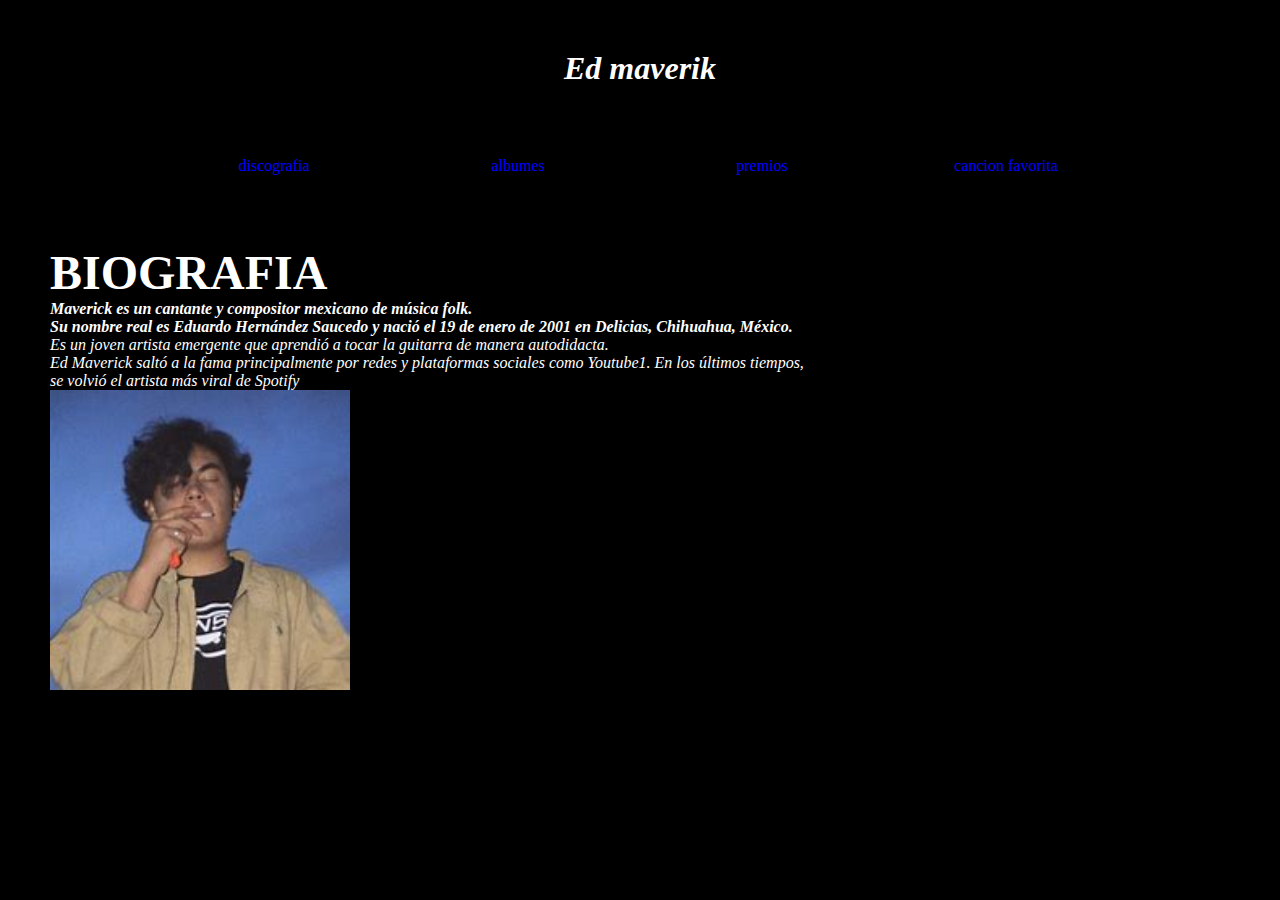
<file: `pagina web ed maverik/index.html>
<!DOCTYPE html>
<html lang="en">
<head>
    <meta charset="UTF-8">
    <meta name="viewport" content="width=device-width, initial-scale=1.0">
    <title>Ed maverik</title>
    <link rel="stylesheet" href="style.css">
</head>
<body>
    <h1> <em>Ed maverik</em></h1>
    <nav>
        <ul>
            <li><a href="discografia.html">discografia</a></li>
            <li><a href="albunes.html">albumes</a></li>
            <li><a href="premios.html">premios</a></li>
            <li><a href="conciertos.html"> cancion favorita</a></li>
        </ul>
    </nav>
 <div class="contenido">
    <div class="articulos">
    <div class="secciones">
    <div>
        <div class="contenedor">
        <h2>BIOGRAFIA</h2 >
        </div>
        <p><b><em> Maverick es un cantante y compositor mexicano de música folk.<br>
             Su nombre real es Eduardo Hernández Saucedo y nació el 19 de enero de 2001 en Delicias, Chihuahua, México.</b><br>
             Es un joven artista emergente que aprendió a tocar la guitarra de manera autodidacta.<br>
              Ed Maverick saltó a la fama principalmente por redes y plataformas sociales como Youtube1. En los últimos tiempos, <br>
              se volvió el artista más viral de Spotify</p></em>
            
    </div>
        <div class="video"><img src="imagenes/img1.jpg" width="200" height="200"></div>
    
    </div>
    </div>
    </div>
  
   
</body>
</html>
</file>
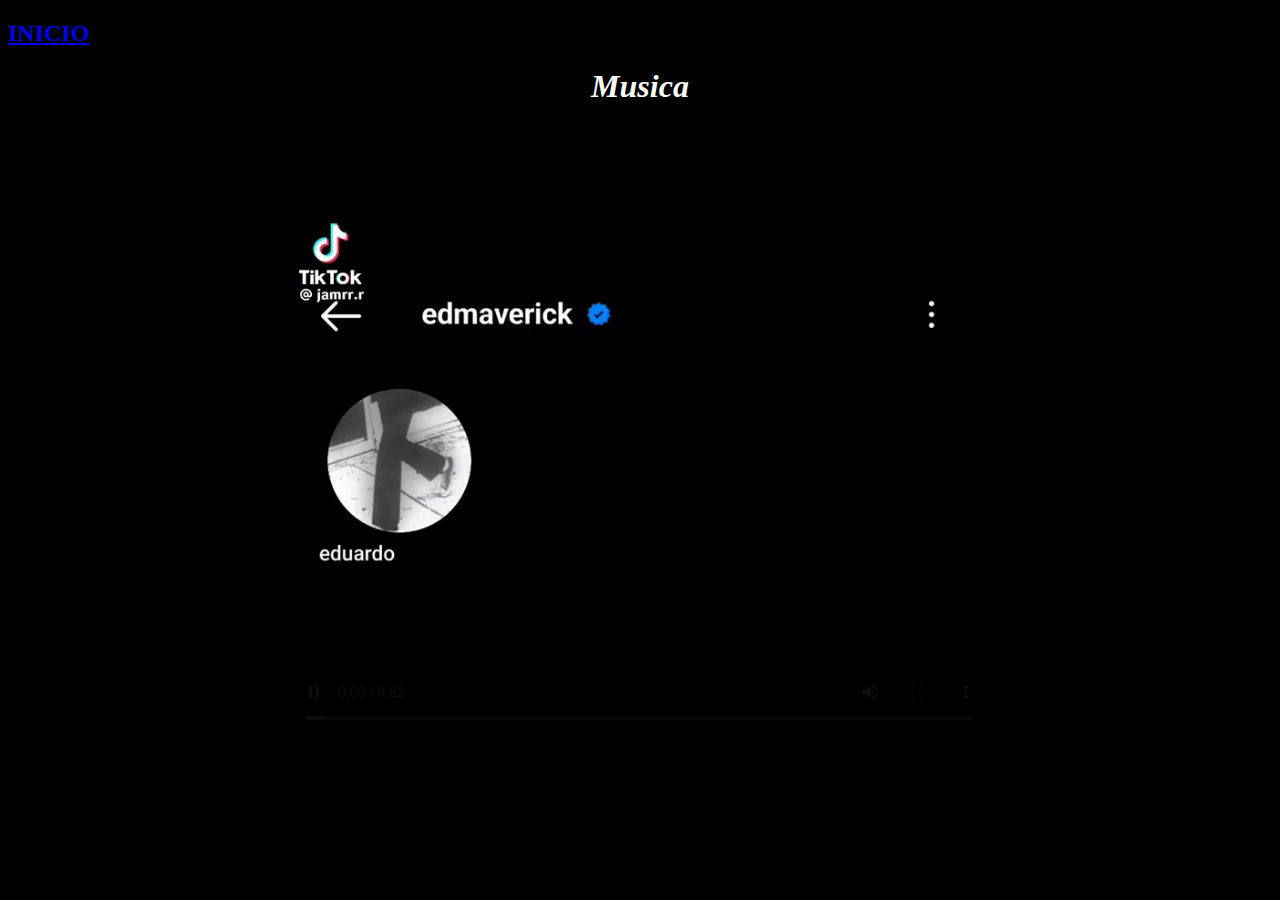
<file: `pagina web ed maverik/conciertos.html>
<!DOCTYPE html>
<html lang="en">
<head>
    <meta charset="UTF-8">
    <meta name="viewport" content="width=device-width, initial-scale=1.0">
    <link rel="stylesheet" href="concierto.css">
    <title>Document</title>
</head>
<h2><a href="index.html">INICIO</a></h2>
<div class="concierto">
<center>
<h1><em>Musica</em></h1>
<embed src="imagenes/concierto.mp4" width="700" height="700">
</center>
</div>
<body >
    
</body>
</html>
</file>
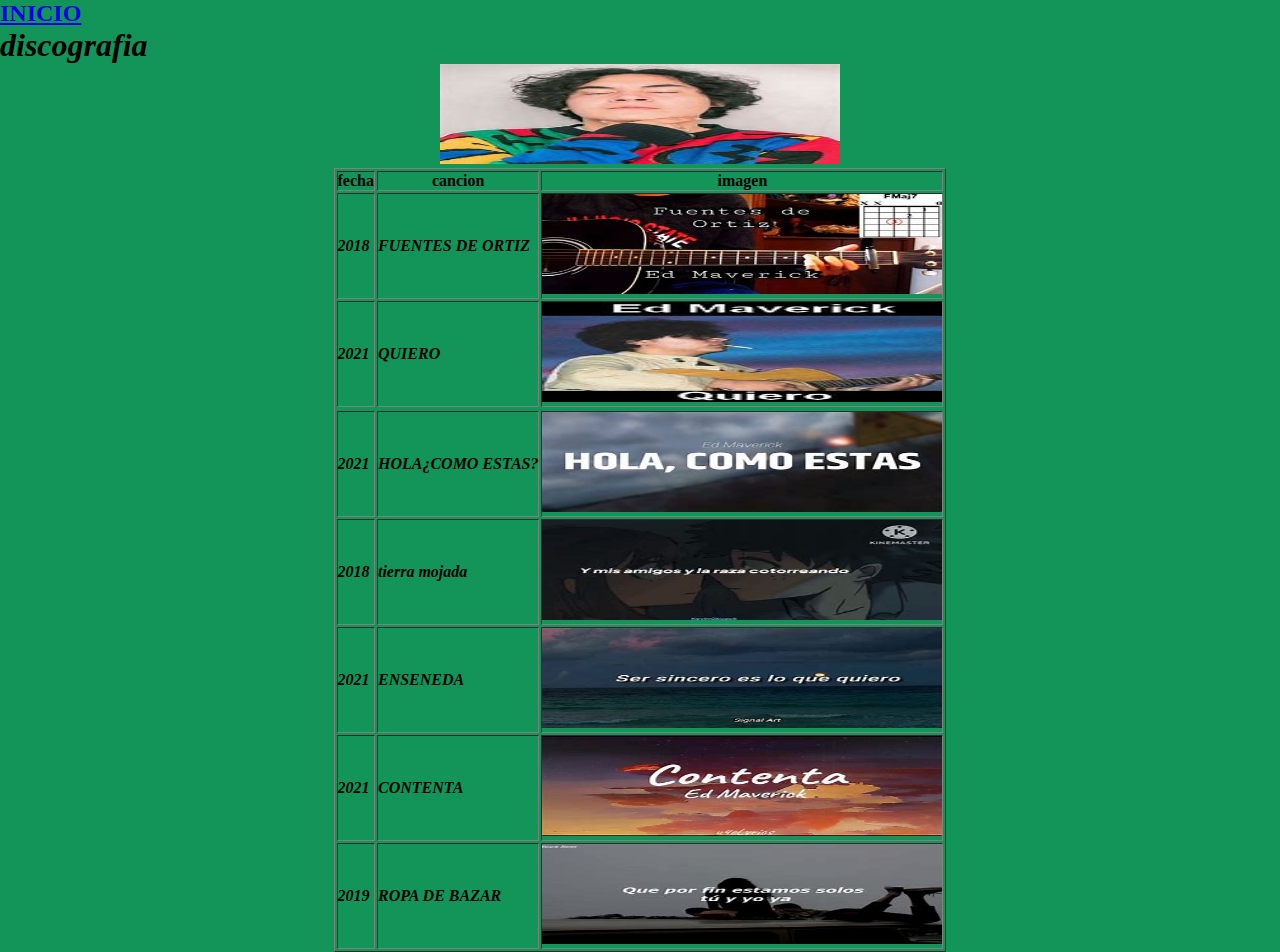
<file: `pagina web ed maverik/discografia.html>
<!DOCTYPE html>
<html lang="es">
<head>
    <meta charset="UTF-8">
    <meta name="viewport" content="width=device-width, initial-scale=1.0">
    <link rel="stylesheet" href="dis.css">
    <title>discografia</title>
   <a href="index.html"> <H2>INICIO</H2></a>
   
</head>

<body  >
    
    <header>
        <h1><em>discografia</em></h1>
    </header>
    <center>
        <img src="imagenes/img7.jpg" width="400" height="100">
        <section>
    <article>

    </article style="background-color: aquamarine;">
    <table border="1" bgcolor ="white";>
        <tr>
            <th>fecha</th>
            <th>cancion</th>
            <th>imagen</th>
        </tr>
        <tr>
            <td><em><b>2018</b></em></td>
            <td><em><b>FUENTES DE ORTIZ</b></em></td>
            <td><a href="https://open.spotify.com/intl-es/track/0akyEssGRVHstqCSWXusJL?si=f9dd628496154f02">
                
                <img src="imagenes/IM3.jpg" width="400" height="100"></a></td>
        </tr>
        <tr>
            <td><em><b>2021</b></em></td>
            <td><em><b>QUIERO</b></em></td>
            <td><a href="https://open.spotify.com/intl-es/track/34gzxIVoKXsFQPiiT6rUX4?si=02f6401b82684534">
                <img src="imagenes/img4.jpg" width="400" height="100"></a></td>
        </tr>
        <tr>
            <tr>
                <td><em><b>2021</b></em></td>
            <td><em><b>HOLA¿COMO ESTAS?</b></em></td>
                <td><a href="https://open.spotify.com/intl-es/track/5otNlLZsHLEDk20ZXTb2bc?si=f5cc97f001a64f27">
                    <img src="imagenes/img6.jpg" width="400" height="100"></a></td>
            </tr>
        <tr>
            <td><em><b>2018</b></em></td>
            <td><em><b>tierra mojada</b></em></td>
            <td><a href="https://open.spotify.com/intl-es/track/6ThsXWiur66KlCzXVj9tXj?si=da11c31a95984686">
                <img src="imagenes/img5.jpg" width="400" height="100"></a></td>
        </tr>
        
        <tr>
            <td><em><b>2021</b></em></td>
            <td><em><b>ENSENEDA</b></em></td>
            <td><a href="https://open.spotify.com/intl-es/track/7aNKEiXZtUzSnrikQDvBez?si=2c5f88b87f194030">
                <img src="imagenes/img8.jpg" width="400" height="100"></a></td>
        </tr>
        <tr>
            <td><em><b>2021</b></em></td>
            <td><em><b>CONTENTA</b></em></td>
            <td><a href="https://open.spotify.com/intl-es/track/1YlXMOHqJVWzFaaQLeekPt?si=57a56601e2fa4c13">
                <img src="imagenes/IMG 9.jpg" width="400" height="100"></a></td>
        </tr>
        <tr>
            <td><em><b>2019</b></em></td>
            <td><em><b>ROPA DE BAZAR</b></em></td>
            <td><a href="https://open.spotify.com/intl-es/track/7kWFRZdedr2gtfE8JDumVZ?si=04eaaf4ea713422c"></a>
                <img src="imagenes/IMG10.jpg" width="400" height="100"></td>
        </tr>


    </table>



        </section>
    </center>
</body>
</html>
</file>
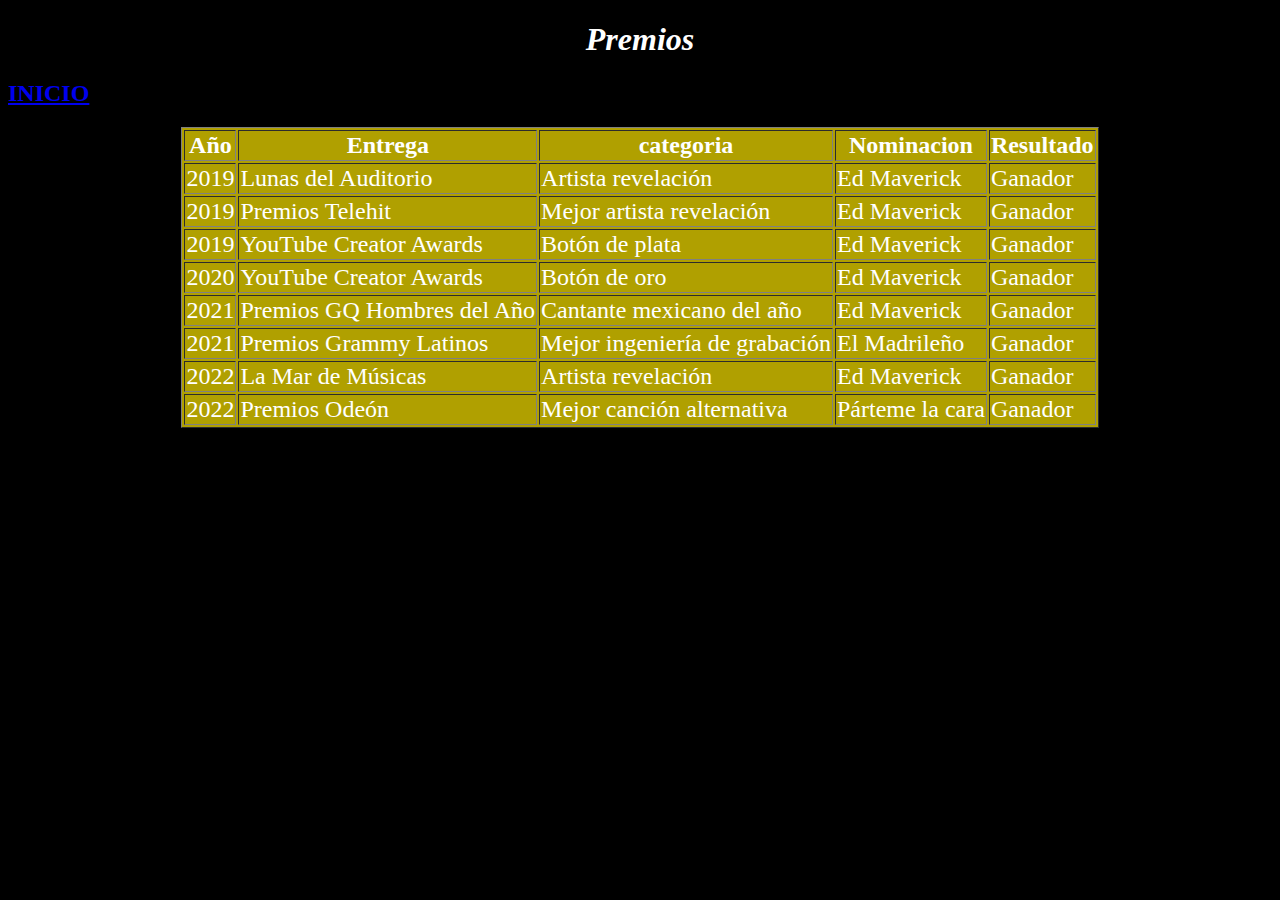
<file: `pagina web ed maverik/premios.html>
<!DOCTYPE html>
<html lang="en">
<head>
    <meta charset="UTF-8">
    <meta name="viewport" content="width=device-width, initial-scale=1.0">
    <link rel="stylesheet" href="premios.css">
    <title>Document</title>
</head>
<body bgcolor="black">
    <center>
        <h1><em>Premios</em></h1>
    </center>
<h2><a href="index.html">INICIO </a></h2>
     <table border="1" bgcolor ="blak" align="center">
    
        <tr>
        <th><FONT COLOR="WHITE" SIZE="5" FACE="Times New Roman">Año</th></FONT>
        <th><FONT COLOR="WHITE" SIZE="5" FACE="Times New Roman">Entrega</th></FONT>
        <th><FONT COLOR="WHITE" SIZE="5" FACE="Times New Roman">categoria</th></FONT>
        <th><FONT COLOR="WHITE" SIZE="5" FACE="Times New Roman">Nominacion</th></FONT>
        <th><FONT COLOR="WHITE" SIZE="5" FACE="Times New Roman">Resultado</th></FONT>
        </tr>
        
        <tr>
        <td><FONT COLOR="WHITE" SIZE="5" FACE="Times New Roman"> 2019 </td></FONT>
        <td><FONT COLOR="WHITE" SIZE="5" FACE="Times New Roman"> Lunas del Auditorio </td></FONT>
        <td><FONT COLOR="WHITE" SIZE="5" FACE="Times New Roman"> Artista revelación </td></FONT>
        <td><FONT COLOR="WHITE" SIZE="5" FACE="Times New Roman"> Ed Maverick </td></FONT>
        <td><FONT COLOR="WHITE" SIZE="5" FACE="Times New Roman"> Ganador </td></FONT>
        </tr>

        <tr>
        <td><FONT COLOR="WHITE" SIZE="5" FACE="Times New Roman"> 2019 </td></FONT>
        <td><FONT COLOR="WHITE" SIZE="5" FACE="Times New Roman"> Premios Telehit </td></FONT>
        <td><FONT COLOR="WHITE" SIZE="5" FACE="Times New Roman"> Mejor artista revelación </td></FONT>
        <td><FONT COLOR="WHITE" SIZE="5" FACE="Times New Roman"> Ed Maverick </td></FONT>
        <td><FONT COLOR="WHITE" SIZE="5" FACE="Times New Roman"> Ganador </td></FONT>
        </tr>

        <tr>
        <td><FONT COLOR="WHITE" SIZE="5" FACE="Times New Roman"> 2019 </td></FONT>
        <td><FONT COLOR="WHITE" SIZE="5" FACE="Times New Roman"> YouTube Creator Awards</td></FONT>
        <td><FONT COLOR="WHITE" SIZE="5" FACE="Times New Roman"> Botón de plata </td></FONT>
        <td><FONT COLOR="WHITE" SIZE="5" FACE="Times New Roman"> Ed Maverick </td></FONT>
        <td><FONT COLOR="WHITE" SIZE="5" FACE="Times New Roman"> Ganador </td></FONT>
        </tr>

        <tr>
        <td><FONT COLOR="WHITE" SIZE="5" FACE="Times New Roman"> 2020 </td></FONT>
        <td><FONT COLOR="WHITE" SIZE="5" FACE="Times New Roman"> YouTube Creator Awards</td></FONT>
        <td><FONT COLOR="WHITE" SIZE="5" FACE="Times New Roman"> Botón de oro </td></FONT>
        <td><FONT COLOR="WHITE" SIZE="5" FACE="Times New Roman"> Ed Maverick </td></FONT>
        <td><FONT COLOR="WHITE" SIZE="5" FACE="Times New Roman"> Ganador </td></FONT>
        </tr>
    
        <tr>
        <td><FONT COLOR="WHITE" SIZE="5" FACE="Times New Roman"> 2021 </td></FONT>
        <td><FONT COLOR="WHITE" SIZE="5" FACE="Times New Roman"> Premios GQ Hombres del Año</td></FONT>
        <td><FONT COLOR="WHITE" SIZE="5" FACE="Times New Roman"> Cantante mexicano del año </td></FONT>
        <td><FONT COLOR="WHITE" SIZE="5" FACE="Times New Roman"> Ed Maverick </td></FONT>
        <td><FONT COLOR="WHITE" SIZE="5" FACE="Times New Roman"> Ganador </td></FONT>
        </tr>

        <tr>
        <td><FONT COLOR="WHITE" SIZE="5" FACE="Times New Roman"> 2021 </td></FONT>
        <td><FONT COLOR="WHITE" SIZE="5" FACE="Times New Roman"> Premios Grammy Latinos</td></FONT>
        <td><FONT COLOR="WHITE" SIZE="5" FACE="Times New Roman"> Mejor ingeniería de grabación </td></FONT>
        <td><FONT COLOR="WHITE" SIZE="5" FACE="Times New Roman">El Madrileño</td></FONT>
        <td><FONT COLOR="WHITE" SIZE="5" FACE="Times New Roman"> Ganador </td></FONT>
        </tr>

        <tr>
        <td><FONT COLOR="WHITE" SIZE="5" FACE="Times New Roman"> 2022 </td></FONT>
        <td><FONT COLOR="WHITE" SIZE="5" FACE="Times New Roman"> La Mar de Músicas</td></FONT>
        <td><FONT COLOR="WHITE" SIZE="5" FACE="Times New Roman"> Artista revelación </td></FONT>
        <td><FONT COLOR="WHITE" SIZE="5" FACE="Times New Roman"> Ed Maverick </td></FONT>
        <td><FONT COLOR="WHITE" SIZE="5" FACE="Times New Roman"> Ganador </td></FONT>
        </tr>

        <tr>
        <td><FONT COLOR="WHITE" SIZE="5" FACE="Times New Roman"> 2022 </td></FONT>
        <td><FONT COLOR="WHITE" SIZE="5" FACE="Times New Roman"> Premios Odeón </td></FONT>
        <td><FONT COLOR="WHITE" SIZE="5" FACE="Times New Roman"> Mejor canción alternativa </td></FONT>
        <td><FONT COLOR="WHITE" SIZE="5" FACE="Times New Roman"> Párteme la cara </td></FONT>
        <td><FONT COLOR="WHITE" SIZE="5" FACE="Times New Roman"> Ganador </td></FONT>
        </tr>
        
        </table>
    
</body>
</html>
</file>
<file: `pagina web ed maverik/style.css>
*{
  padding: 0;
  margin: 0;
  background-color:black;
  max-width: 100%;
}
h1{
 text-align: center;
 color: white;
 padding: 50px;

}

nav ul{
  background-color: black;
  width: 100%;
  list-style-type: none;
  text-align: center;
}
nav li{
 display: inline-flex;
}
nav a{
  text-decoration: none;
  color: blue;
  padding: 20px;
  width: 200px;
}
.secciones{
  color: white;
 
  display: normal;
  align-items: center;
  padding: 50px;;
}
.video img{
  width: 300px;
  height: 300px;
}
.contenedor h2{
  font-size: 3em;
  

  
}
</file>
<file: `pagina web ed maverik/concierto.css>
*{
   background-color: black;
   

}
h1{
    color: white;
}
.concierto concierto{
    position: fixed;
}
</file>
<file: `pagina web ed maverik/dis.css>
*{
    padding: 0;
    margin: 0;
    background-color: rgb(19, 148, 88);
  }
</file>
<file: `pagina web ed maverik/premios.css>
h1{
text-align: center;
color:white;
}
</file>
